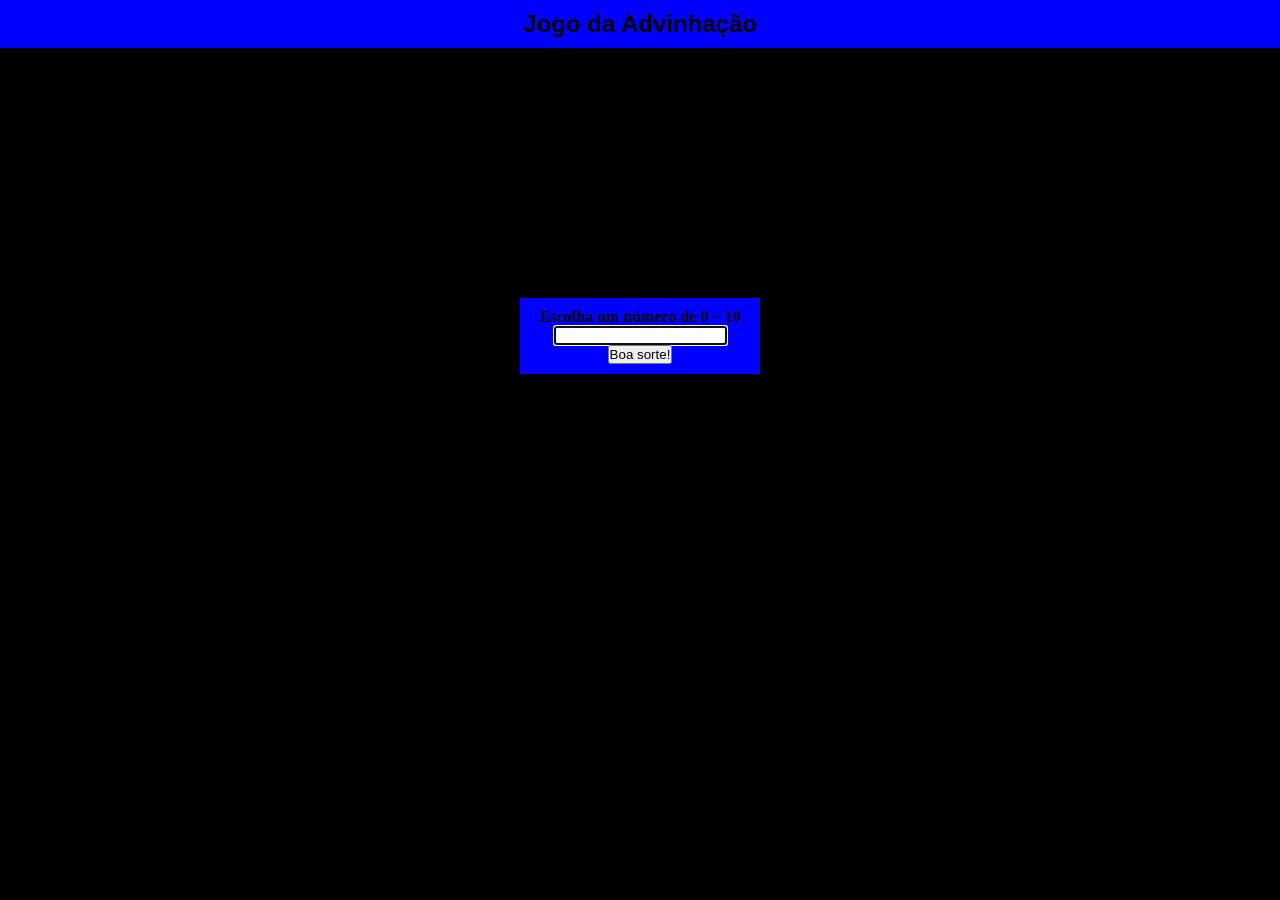
<file: index.html>
<!DOCTYPE html>
<html lang="pt-br">

<head>
    <meta charset="UTF-8">
    <meta http-equiv="X-UA-Compatible" content="IE=edge">
    <meta name="viewport" content="width=device-width, initial-scale=1.0">
    <title>Mini Game</title>
    <link rel="stylesheet" href="estilo.css" type="text/css">
</head>

<body>
    <nav id=navegacao>
        <h1>Jogo da Advinhação</h1>
    </nav>
    <div id="centralize">
        <h4><strong>Escolha um número de 0 ~ 10</strong></h4>
        <input type="text" class="meio">
        <button class="meio">Boa sorte!</button>
    </div>

    <script>
        var segredo = Math.round(Math.random())*10;
        var input = document.querySelector("input");
        input.focus();
        var button = document.querySelector("button");
        button.onclick = verifica;

        function verifica ()
        {
            if (input.value == segredo)
            {
                alert ("Você acertou!");
            }
            else 
            {
                alert ("Você errou!");
            }
            input.value = "";
            input.focus();
        }
    </script>
</body>

</html>
</file>
<file: estilo.css>
*
{
    padding: 0;
    margin: 0;
}

body 
{
    background-color: black;
}

#centralize
{
    padding: 10px;
    margin: 250px auto;
    background-color: blue;
    text-align: center;
    height: auto;
    width: 220px;
}

.meio
{
    text-align: center;
}

#navegacao
{
    padding: 10px;
    text-align: center;
    background-color: blue;
    color: black;
    font-family: Arial, Helvetica, sans-serif;
}
</file>
